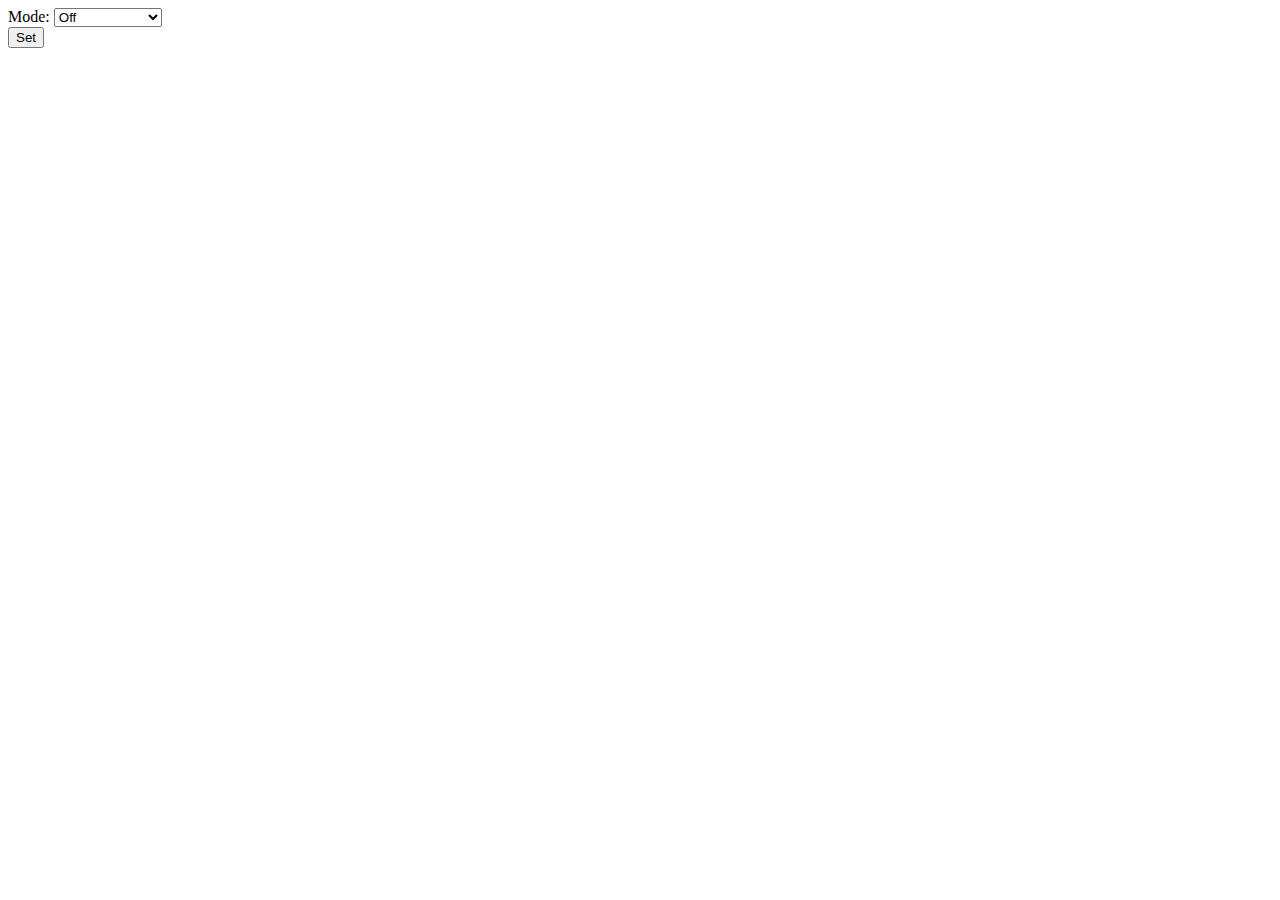
<file: LedSystem_ESP8266/include/sd/index.html>
<!DOCTYPE HTML>
<html>
<head>
  <title>Kitchen Led</title>
  <meta name="viewport" content="width=device-width, initial-scale=1">
  </head><body>
  <form action = "/led" onsubmit="onSubmit();">

    <div id="div_mode">
      Mode: <select name="mode" id="mode" onchange="updateMode(); return false;">
        <option value="off">Off</option>
        <option value="simple">Simple</option>
        <option value="rainbow">Rainbow</option>
        <option value="rainbowfade">Rainbow Fade</option>
      </select><br/>
      
      <div id="mode_settings">
      <div id="colorDiv">
      Color: <input type="color" id="color" name="color" value="#e66465"><br/>
      </div>
        Speed: <input type="range" name="mode_speed" id="mode_speed" min="0" max="100" value="50"
                onchange="updateLabel(this)" oninput="updateLabel(this)">
        <label id = "label_mode_speed">50</label><br/>
        Inverted: <input type="checkbox" name="mode_inverted" id="mode_inverted" value = '1'><br/>
      <input type='hidden' name='mode_inverted' id='mode_inverted_hidden' value='0' >
      </div>
    </div>

    <div id="div_mask">
    <br/>
      Mask: <select name="mask" id="mask">
        <option value="full">Full</option>
        <option value="grownback">Grow & Back</option>
        <option value="grownback2center">Grow & Back 2 center</option>
        <option value="runner">Runner</option>
      </select><br/>
      
      <div id="mask_settings">
        Speed: <input type="range" name="mask_speed" id="mask_speed" min="0" max="100" value="50"
                onchange="updateLabel(this)" oninput="updateLabel(this)">
        <label id = "label_mask_speed">50</label><br/>
        Inverted: <input type="checkbox" name="mask_inverted" id="mask_inverted" value='1'><br/>
      <input type='hidden' name='mask_inverted' id='mask_inverted_hidden' value='0' >
      </div>
    </div>
    
    <div id="settings">
    <br/>
      Brightness: <input type="range" name="brightness"  id="brightness" min="0" max="255" value="75"
          onchange="updateLabel(this)" oninput="updateLabel(this)">
      <label id = "label_brightness">75</label><br/>
      Update period(ms): <input type="range" name="update_period"  id="update_period" min="1" max="1000" value="20"  
                onchange="updateLabel(this)" oninput="updateLabel(this)"> 
      <label id = "label_update_period">20</label><br/>
    </div>
    
    <input type="submit" value="Set"><br/>
  </form><br>


  <script type="text/javascript">

      function onSubmit()
      {
        document.getElementById('mode_inverted_hidden').disabled = document.getElementById("mode_inverted").checked;
      }

      function updateLabel(element)
      {
        document.getElementById('label_'+element.id).innerHTML = element.value;
      }
    
      function showStuff(id, value)
      {
        document.getElementById(id).style.display = value==true?'block':'none';
      }
    
      function updateMode()
      {
        const mode = document.getElementById('mode').value;
        var coloredModes = ['simple'];
        var showColor = false;
        coloredModes.forEach(function(item, index, array) {
          if(mode==item)
            showColor=true;
        });
        showStuff('colorDiv', showColor);

        var off = mode=='off';
        showStuff('mode_settings', !off);
        showStuff('div_mask', !off);
        showStuff('settings', !off);
      }

      var urlParams;

      function setValueFromUrlParams(id, def)
      {
        document.getElementById(id).value = urlParams.get(id) || def;
      }
    
      function setCheckedFromUrlParams(id, def)
      {
        let element = document.getElementById(id);
        element.checked = urlParams.get(id) && urlParams.get(id) == element.value || def;
      }
    
      function load()
      {
        urlParams = new URLSearchParams(window.location.search);
        
        setValueFromUrlParams('mode', 'off');
        setValueFromUrlParams('mask', 'full');
        setValueFromUrlParams('color', '#ff0000');
        setValueFromUrlParams('brightness', '75');
        setValueFromUrlParams('mode_speed', '50');
        setValueFromUrlParams('mask_speed', '50');
        setValueFromUrlParams('update_period', '20');
        setCheckedFromUrlParams('mode_inverted', false);
        setCheckedFromUrlParams('mask_inverted', false);

        updateLabel(document.getElementById('mode_speed'));  
        updateLabel(document.getElementById('mask_speed')); 
        updateLabel(document.getElementById('brightness'));
        updateLabel(document.getElementById('update_period'));
        
        updateMode();
      }
      
      window.onload = load;
    </script>
  

</body>
</html>
</file>
